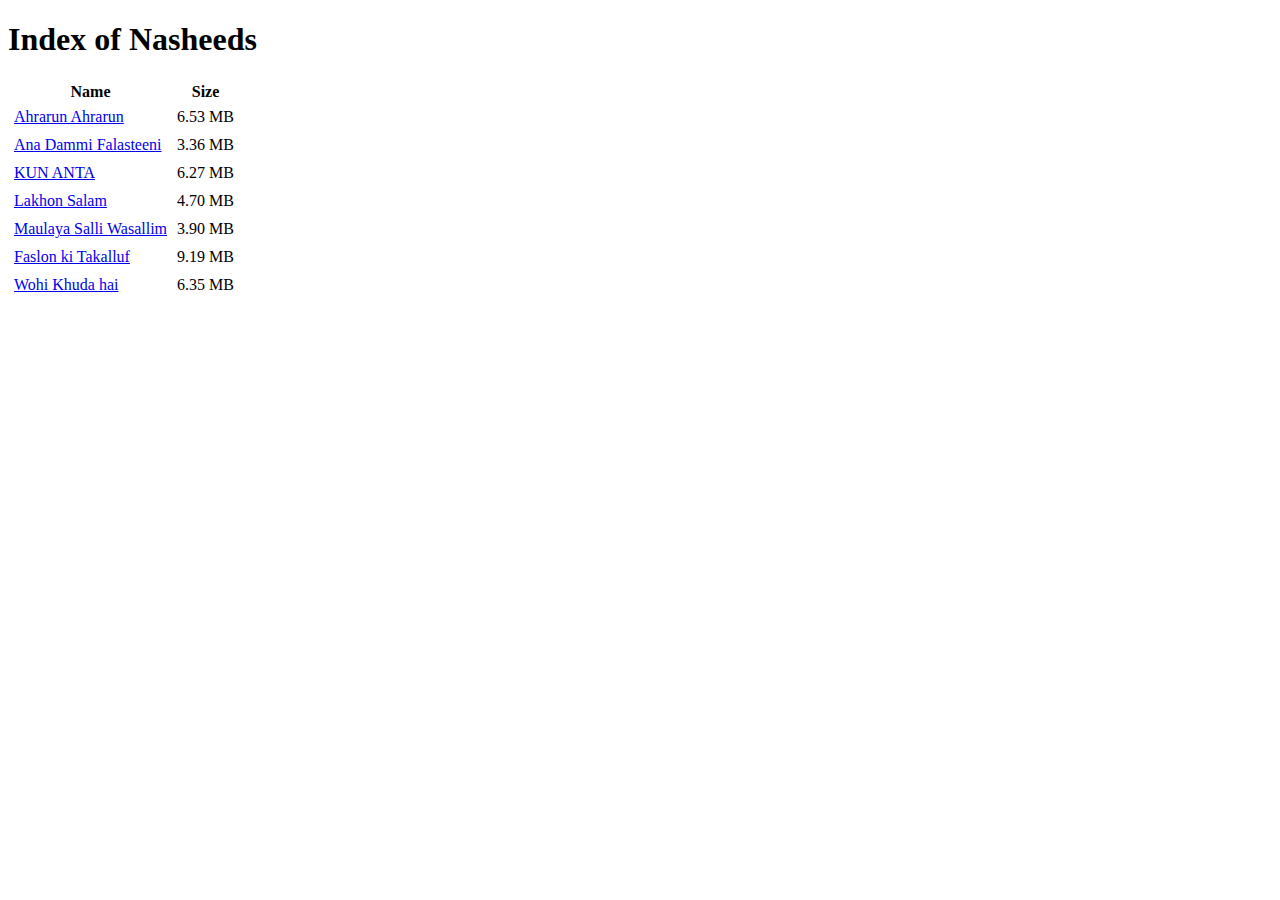
<file: nasheedsGraffiti/nasheeds/nasheeds.html>
<!DOCTYPE html>
<html lang="en">

<head>
    <meta charset="UTF-8">
    <meta name="viewport" content="width=device-width, initial-scale=1.0">
    <title>Index of Nasheeds</title>
<style>
    table td{
        padding: 4px;
    }
</style>
</head>
<body>
<h1>Index of Nasheeds</h1>
<table>
    <tr>
        <th>Name</th>
        <th>Size</th>
    </tr>
    <tr>
        <td><a href="Ahrarun Ahrarun.mp3">Ahrarun Ahrarun</a></td>
        <td>6.53 MB</td>
    </tr>
    <tr>
        <td><a href="Ana Dammi Falasteeni.mp3">Ana Dammi Falasteeni</a></td>
        <td>3.36 MB</td>
    </tr>
    <tr>
        <td><a href="KUN ANTA.mp3">KUN ANTA</a></td>
        <td>6.27 MB</td>
    </tr>
    <tr>
        <td><a href="Lakhon Salaam.mp3">Lakhon Salam</a></td>
        <td>4.70 MB</td>
    </tr>
    <tr>
        <td><a href="Maulaya Salli Wasallim.mp3">Maulaya Salli Wasallim</a></td>
        <td>3.90 MB</td>
    </tr>
    <tr>
        <td><a href="Faslon ko Takalluf.mp3">Faslon ki Takalluf</a></td>
        <td>9.19 MB</td>
    </tr>
    <tr>
        <td><a href="Wohi Khuda hai.mp3">Wohi Khuda hai</a></td>
        <td>6.35 MB</td>
    </tr>
</table>



</body>

</html>
</file>
